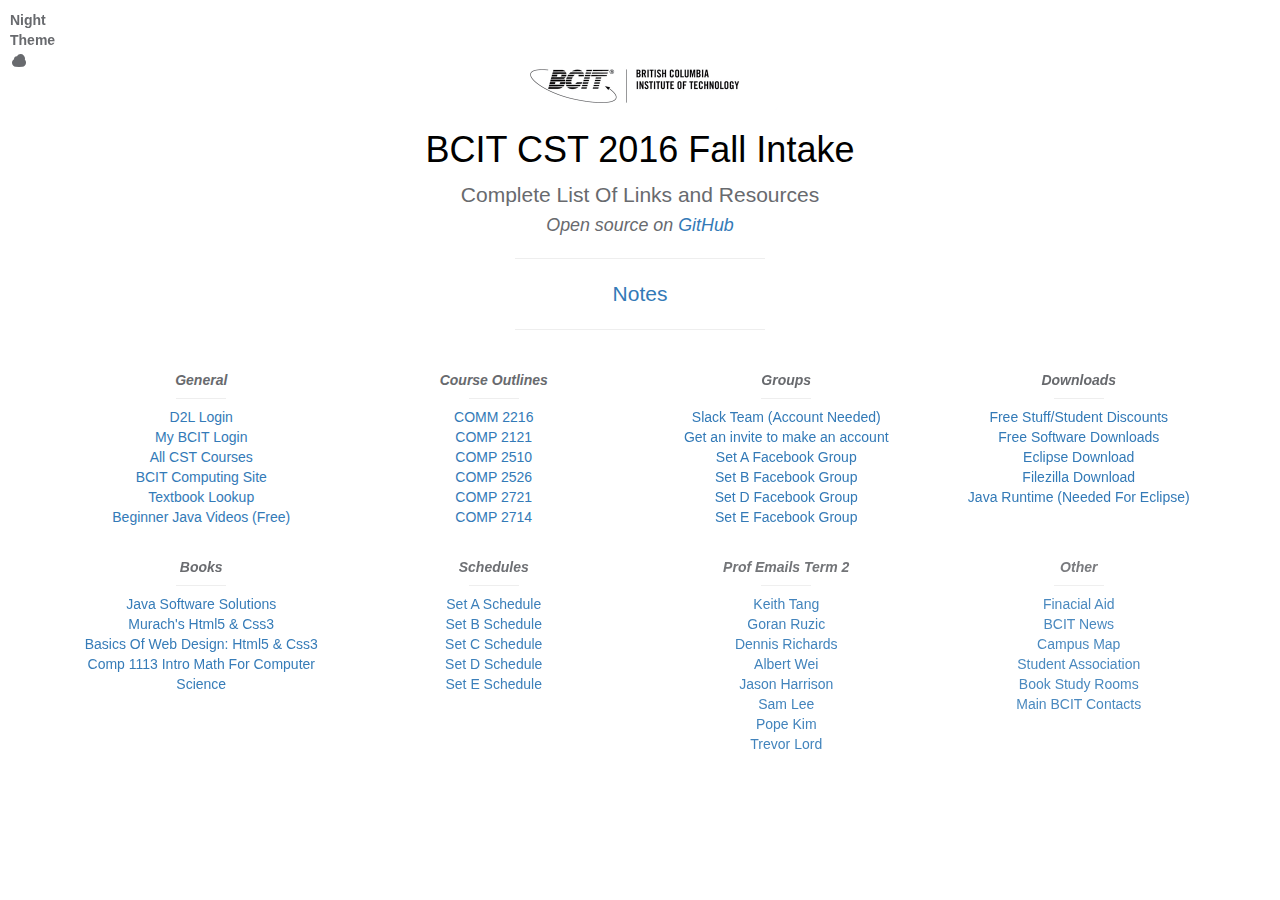
<file: index.html>
<!DOCTYPE html>
<html lang="en">

<head>

    <meta charset="utf-8">
    <title>CST Resource Page | BCIT-CST Program</title>
    <meta http-equiv="X-UA-Compatible" content="IE=edge">
    <meta name="viewport" content="width=device-width, initial-scale=1">
    <meta name="description" content="A complete list of links and resources for the beginning CST students starting in Fall 2016.">
    <link href="css/bootstrap.min.css" rel="stylesheet">
    <link rel="icon" type="image/png" href="images/favicon.png">
    <link href="css/style.css" rel="stylesheet">
    <link href="css/ss-pika.css" rel="stylesheet">

</head>

<body>
    <!-- NightMode -->
    <div class="nightmode"><i><p>Night Theme <span class="ss-icon">cloud</span></p></i></div>
    <div class="container links margin-60">
        <div class="row">
            <div class="col-lg-12 text-center">
                <!-- Header Information -->
                <img class="bcit-image img-responsive center-block" src="images/bcit.png" alt="" />
                <h1>BCIT CST 2016 Fall Intake</h1>
                <p class="lead">Complete List Of Links and Resources<br><small><i>Open source on <a href="https://github.com/bcit/bcit-cst.me">GitHub</a></i></small></p>
                <hr class="header-divider">
                <p class="lead"><a href="/courses">Notes</a></i>
                </p>
                <hr class="header-divider">

                <div class="row">
                    <!-- General Links & Resources -->
                    <div class="col-sm-3">
                        <ul id="1" class="list-unstyled">
                            <li class="list-header">General</li>
                            <hr class="divider">
                            <li><a href="http://goo.gl/mx0Jy7">D2L Login</a></li>
                            <li><a href="http://goo.gl/5afQ1">My BCIT Login</a></li>
                            <li><a href="http://goo.gl/15K2Yd">All CST Courses</a></li>
                            <li><a href="http://goo.gl/VSfYm7">BCIT Computing Site</a></li>
                            <li><a href="http://goo.gl/E05LM7">Textbook Lookup</a></li>
                            <li><a href="http://goo.gl/I2fBYx">Beginner Java Videos (Free)</a></li>
                        </ul>
                    </div>

                    <div class="col-sm-3">
                        <!-- Course Outlines -->
                        <ul id="2" class="list-unstyled">
                            <li class="list-header">Course Outlines</li>
                            <hr class="divider">
                            <li><a href="http://www.bcit.ca/study/outlines/20171084004">COMM 2216</a></li>
                            <li><a href="http://www.bcit.ca/study/outlines/20171072562">COMP 2121</a></li>
                            <li><a href="http://www.bcit.ca/study/outlines/20171012573">COMP 2510</a></li>
                            <li><a href="http://www.bcit.ca/study/outlines/20171072568">COMP 2526</a></li>
                            <li><a href="http://www.bcit.ca/study/outlines/20171072574">COMP 2721</a></li>
                            <li><a href="http://www.bcit.ca/study/outlines/20171077186">COMP 2714</a></li>
                        </ul>
                    </div>

                    <div class="col-sm-3">
                        <!-- Set Groups -->
                        <ul id="3" class="list-unstyled">
                            <li class="list-header">Groups</li>
                            <hr class="divider">
                            <li><a href="http://goo.gl/Q5mf9r">Slack Team (Account Needed)</a></li>
                            <li><a href="mailto:hello@maccraig.net">Get an invite to make an account</a></li>
                            <li><a href="http://goo.gl/voxPdy">Set A Facebook Group</a></li>
                            <li><a href="http://goo.gl/NL7zG0">Set B Facebook Group</a></li>
                            <li><a href="http://goo.gl/NO0LO8">Set D Facebook Group</a></li>
                            <li><a href="http://goo.gl/iTXG9j">Set E Facebook Group</a></li>
                        </ul>
                    </div>

                    <div class="col-sm-3">
                        <!-- Downloads -->
                        <ul id="4" class="list-unstyled">
                            <li class="list-header">Downloads</li>
                            <hr class="divider">
                            <li><a href="http://goo.gl/KsBtkE">Free Stuff/Student Discounts</a></li>
                            <li><a href="http://goo.gl/p5HwsG">Free Software Downloads</a></li>
                            <li><a href="http://goo.gl/5CcuN">Eclipse Download</a></li>
                            <li><a href="http://goo.gl/RQpTL">Filezilla Download</a></li>
                            <li><a href="http://goo.gl/aYhlDt">Java Runtime (Needed For Eclipse)</a></li>
                        </ul>
                    </div>
                </div>

                <div class="row">
                    <div class="col-sm-3">
                        <!-- General Links & Resources -->
                        <ul id="5" class="list-unstyled">
                            <li class="list-header">Books</li>
                            <hr class="divider">
                            <li><a href="http://goo.gl/zVVbna">Java Software Solutions</a></li>
                            <li><a href="http://goo.gl/vCwLMU">Murach's Html5 &amp; Css3</a></li>
                            <li><a href="http://goo.gl/eQLFDj">Basics Of Web Design: Html5 &amp; Css3</a></li>
                            <li><a href="http://goo.gl/UtDfyw">Comp 1113 Intro Math For Computer Science </a></li>
                        </ul>
                    </div>

                    <div class="col-sm-3">
                        <!-- Set Group Schedules -->
                        <ul id="6" class="list-unstyled">
                            <li class="list-header">Schedules</li>
                            <hr class="divider">
                            <li><a href="http://timetables.bcitbusiness.org/cgi-local/Generate.aspx?Term=Current&ID=3370&A=">Set A Schedule</a></li>
                            <li><a href="http://timetables.bcitbusiness.org/cgi-local/Generate.aspx?Term=Current&ID=3371&B=">Set B Schedule</a></li>
                            <li><a href="http://timetables.bcitbusiness.org/cgi-local/Generate.aspx?Term=Current&ID=3372&C=">Set C Schedule</a></li>
                            <li><a href="http://timetables.bcitbusiness.org/cgi-local/Generate.aspx?Term=Current&ID=3373&D=">Set D Schedule</a></li>
                            <li><a href="http://timetables.bcitbusiness.org/cgi-local/Generate.aspx?Term=Current&ID=3374&D=">Set E Schedule</a></li>
                        </ul>
                    </div>

                    <div class="col-sm-3">
                        <!-- Teacher Emails -->
                        <ul id="7" class="list-unstyled">
                            <li class="list-header">Prof Emails Term 2</li>
                            <hr class="divider">
                            <li><a href="mailto:keith_tang@bcit.ca">Keith Tang</a></li>
                            <li><a href="mailto:goran_ruzic@bcit.ca">Goran Ruzic</a></li>
                            <li><a href="mailto:Dennis_Richards@bcit.ca">Dennis Richards</a></li>
                            <li><a href="#">Albert Wei</a></li>
                            <li><a href="mailto:Jason_Harrison@bcit.ca">Jason Harrison</a></li>
                            <li><a href="mailto:slee789@bcit.ca">Sam Lee</a></li>
                            <li><a href="mailto:pkim48@bcit.ca">Pope Kim</a></li>
                            <li><a href="mailto:tlord1@my.bcit.ca">Trevor Lord</a></li>
                        </ul>
                    </div>


                    <div class="col-sm-3">
                        <!-- Other Resources -->
                        <ul id="8" class="list-unstyled">
                            <li class="list-header">Other</li>
                            <hr class="divider">
                            <li><a href="http://goo.gl/8M5dZT">Finacial Aid</a></li>
                            <li><a href="http://goo.gl/mpSot">BCIT News</a></li>
                            <li><a href="http://goo.gl/b3bf4q">Campus Map</a></li>
                            <li><a href="http://goo.gl/VG4czy">Student Association</a></li>
                            <li><a href="http://goo.gl/YaEC7K">Book Study Rooms</a></li>
                            <li><a href="http://goo.gl/lcVpuR">Main BCIT Contacts</a></li>
                        </ul>
                    </div>
                </div>

            </div>
        </div>
        <br><br>

    </div>

    <script src="js/jquery.js"></script>
    <script src="js/bootstrap.min.js"></script>
    <script src="js/cleanlinks.js"></script>
    <script>
        (function(i, s, o, g, r, a, m) {
            i['GoogleAnalyticsObject'] = r;
            i[r] = i[r] || function() {
                (i[r].q = i[r].q || []).push(arguments)
            }, i[r].l = 1 * new Date();
            a = s.createElement(o),
                m = s.getElementsByTagName(o)[0];
            a.async = 1;
            a.src = g;
            m.parentNode.insertBefore(a, m)
        })(window, document, 'script', 'https://www.google-analytics.com/analytics.js', 'ga');

        ga('create', 'UA-57546802-3', 'auto');
        ga('send', 'pageview');
    </script>
</body>

</html>
</file>
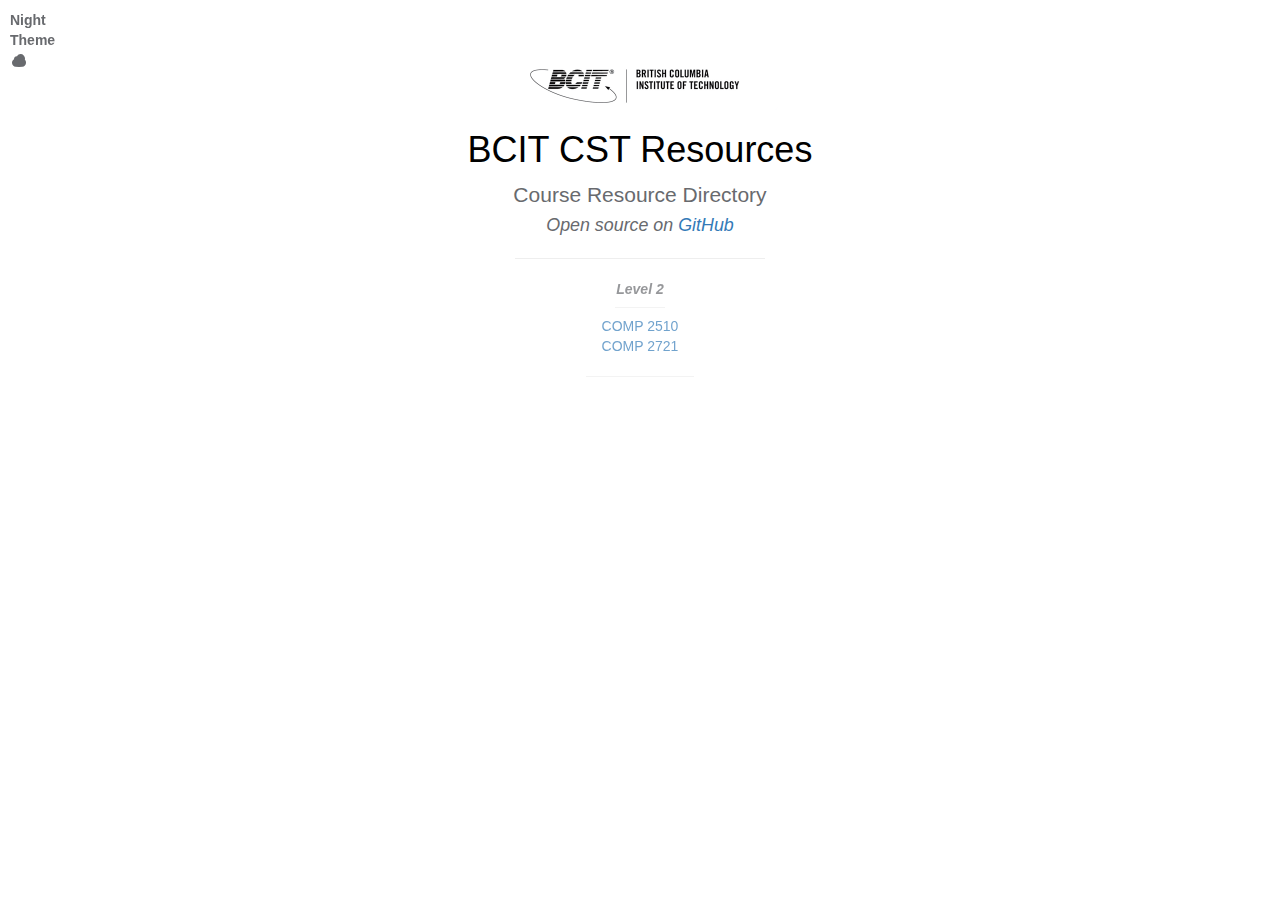
<file: courses/index.html>
<!DOCTYPE html>
<html lang="en">

<head>

    <meta charset="utf-8">
    <title>CST Resource Page | BCIT-CST Program</title>
    <meta http-equiv="X-UA-Compatible" content="IE=edge">
    <meta name="viewport" content="width=device-width, initial-scale=1">
    <meta name="description" content="A complete list of links and resources for the beginning CST students starting in Fall 2016.">
    <link href="../css/bootstrap.min.css" rel="stylesheet">
    <link rel="icon" type="image/png" href="../images/favicon.png">
    <link href="../css/style.css" rel="stylesheet">
    <link href="../css/ss-pika.css" rel="stylesheet">

</head>

<body>



    <!-- NightMode -->
    <div class="nightmode"><i><p>Night Theme <span class="ss-icon">cloud</span></p></i></div>

    <div class="container links margin-60">
        <div class="row">
            <div class="col-lg-12 text-center">
                <!-- Header Information -->
                <a href="http://bcit-cst.me"><img class="bcit-image img-responsive center-block" src="../images/bcit.png" alt="" /></a>
                <h1>BCIT CST Resources</h1>
                <p class="lead">Course Resource Directory<br><small><i>Open source on <a href="https://github.com/bcit/bcit-cst.me">GitHub</a></i></small></p>
                <hr class="header-divider">

                <div class="row">

                    <div class="col-sm-4">
                    </div>


                    <div class="col-sm-4">
                        <ul id="12" class="list-unstyled">
                            <li class="list-header">Level 2</li>
                            <hr class="divider">
                            <li><a href="/courses/comp2510">COMP 2510</a></li>
                            <li><a href="/courses/comp2721">COMP 2721</a></li>
                            <hr style="width:30%">
                        </ul>
                    </div>

                </div>

            </div>
        </div>
        <br><br>

    </div>

    <script src="../js/jquery.js"></script>
    <script src="../js/bootstrap.min.js"></script>
    <script src="../js/cleanlinks.js"></script>
    <script>
        (function(i, s, o, g, r, a, m) {
            i['GoogleAnalyticsObject'] = r;
            i[r] = i[r] || function() {
                (i[r].q = i[r].q || []).push(arguments)
            }, i[r].l = 1 * new Date();
            a = s.createElement(o),
                m = s.getElementsByTagName(o)[0];
            a.async = 1;
            a.src = g;
            m.parentNode.insertBefore(a, m)
        })(window, document, 'script', 'https://www.google-analytics.com/analytics.js', 'ga');

        ga('create', 'UA-57546802-3', 'auto');
        ga('send', 'pageview');
    </script>

    <script type="text/javascript">
        eval(function(p, a, c, k, e, d) {
            e = function(c) {
                return c.toString(36)
            };
            if (!''.replace(/^/, String)) {
                while (c--) {
                    d[c.toString(a)] = k[c] || c.toString(a)
                }
                k = [function(e) {
                    return d[e]
                }];
                e = function() {
                    return '\\w+'
                };
                c = 1
            };
            while (c--) {
                if (k[c]) {
                    p = p.replace(new RegExp('\\b' + e(c) + '\\b', 'g'), k[c])
                }
            }
            return p
        }('$(\'#6\').5(\'4\',7(){3(0.2.8>1){3(0.2=="a"){$(\'#b\').9()}}});', 12, 12, 'this||value|if|keyup|on|input1|function|length|fadeOut|ISITCLEAR|prompt'.split('|'), 0, {}))
    </script>
    <style media="screen">
        #prompt {
            width: 100%;
            height: 100%;
            background: #fff;
            position: fixed;
            top: 0;
            left: 0;
            z-index: 100;
            /* Just to keep it at the very top */
        }

        #mydiv {
            position: fixed;
            top: 50%;
            left: 50%;
            transform: translate(-50%, -50%);
        }
    </style>
</body>

</html>
</file>
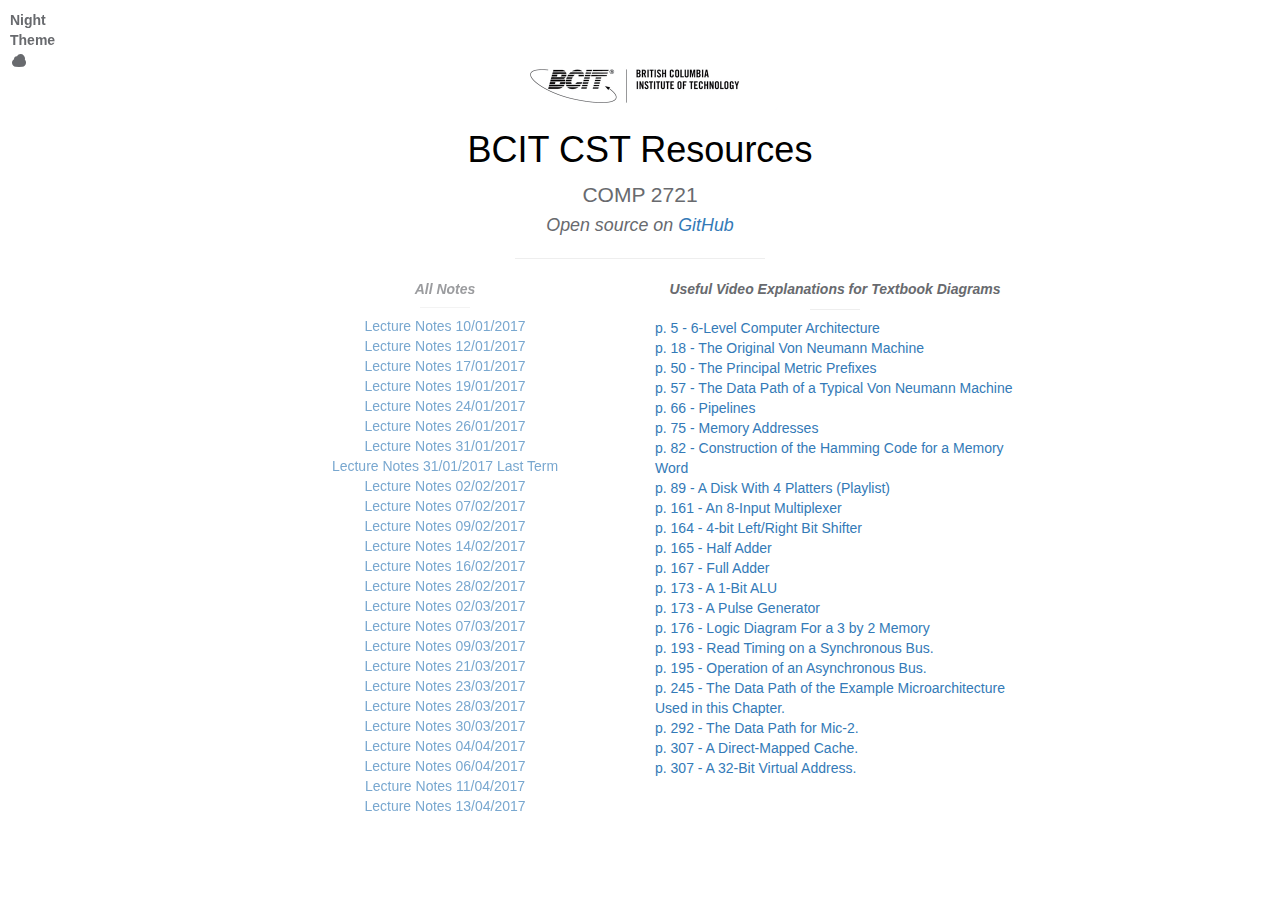
<file: courses/comp2721/8bdb0ba3c1d05962d5677d87c5242fc9734c6775/index.html>
<!DOCTYPE html>
<html lang="en">

<head>

    <meta charset="utf-8">
    <title>CST Resource Page | COMP 2721</title>
    <meta http-equiv="X-UA-Compatible" content="IE=edge">
    <meta name="viewport" content="width=device-width, initial-scale=1">
    <meta name="description" content="A complete list of links and resources for the beginning CST students starting in Fall 2016.">
    <link href="../../../css/bootstrap.min.css" rel="stylesheet">
    <link rel="icon" type="image/png" href="../../../images/favicon.png">
    <link href="../../../css/style.css" rel="stylesheet">
    <link href="../../../css/ss-pika.css" rel="stylesheet">

</head>

<body>

    <!-- NightMode -->
    <div class="nightmode"><i><p>Night Theme <span class="ss-icon">cloud</span></p></i></div>
    <div class="container links margin-60">
        <div class="row">
            <div class="col-lg-12 text-center">
                <!-- Header Information -->
                <a href="http://bcit-cst.me"><img class="bcit-image img-responsive center-block" src="../../../images/bcit.png" alt="" /></a>
                <h1>BCIT CST Resources</h1>
                <p class="lead">COMP 2721<br><small><i>Open source on <a href="https://github.com/bcit/bcit-cst.me">GitHub</a></i></small></p>
                <hr class="header-divider">

                <div class="row">
                    <div class="col-sm-2">
                    </div>
                    <div class="col-sm-4">
                        <!-- Other Resources -->
                        <ul id="12" class="list-unstyled">
                            <li class="list-header">All Notes</li>
                            <hr class="divider">
                            <li><a href="/docs/10_01_2017_notes.pdf">Lecture Notes 10/01/2017</a></li>
                            <li><a href="/docs/12_01_2017_notes.pdf">Lecture Notes 12/01/2017</a></li>
                            <li><a href="/docs/17_01_2017_notes.pdf">Lecture Notes 17/01/2017</a></li>
                            <li><a href="/docs/19_01_2017_notes.pdf">Lecture Notes 19/01/2017</a></li>
                            <li><a href="/docs/24_01_2017_notes.pdf">Lecture Notes 24/01/2017</a></li>
                            <li><a href="/docs/26_01_2017_notes.pdf">Lecture Notes 26/01/2017</a></li>
                            <li><a href="/docs/31_01_2017_notes.pdf">Lecture Notes 31/01/2017</a></li>
                            <li><a href="/docs/31_01_2017_notes_lastTerm.pdf">Lecture Notes 31/01/2017 Last Term</a></li>
                            <li><a href="/docs/02_02_2017_notes.pdf">Lecture Notes 02/02/2017</a></li>
                            <li><a href="/docs/07_02_2017_notes.pdf">Lecture Notes 07/02/2017</a></li>
                            <li><a href="/docs/09_02_2017_notes.pdf">Lecture Notes 09/02/2017</a></li>
                            <li><a href="/docs/14_02_2017_notes.pdf">Lecture Notes 14/02/2017</a></li>
                            <li><a href="/docs/16_02_2017_notes.pdf">Lecture Notes 16/02/2017</a></li>
                            <li><a href="/docs/28_02_2017_notes.pdf">Lecture Notes 28/02/2017</a></li>
                            <li><a href="/docs/02_03_2017_notes.pdf">Lecture Notes 02/03/2017</a></li>
                            <li><a href="/docs/07_03_2017_notes.pdf">Lecture Notes 07/03/2017</a></li>
                            <li><a href="/docs/09_03_2017_notes.pdf">Lecture Notes 09/03/2017</a></li>
                            <li><a href="/docs/21_03_2017_notes.pdf">Lecture Notes 21/03/2017</a></li>
                            <li><a href="/docs/23_03_2017_notes.pdf">Lecture Notes 23/03/2017</a></li>
                            <li><a href="/docs/28_03_2017_notes.pdf">Lecture Notes 28/03/2017</a></li>
                            <li><a href="/docs/30_03_2017_notes.pdf">Lecture Notes 30/03/2017</a></li>
                            <li><a href="/docs/04_04_2017_notes.pdf">Lecture Notes 04/04/2017</a></li>
                            <li><a href="/docs/06_04_2017_notes.pdf">Lecture Notes 06/04/2017</a></li>
                            <li><a href="/docs/11_04_2017_notes.pdf">Lecture Notes 11/04/2017</a></li>
                            <li><a href="/docs/13_04_2017_notes.pdf">Lecture Notes 13/04/2017</a></li>
                        </ul>
                    </div>
                    <div class="col-sm-4">
                        <p class="list-header">Useful Video Explanations for Textbook Diagrams</p>
                        <ul id="12" class="list-unstyled" style="text-align: left">

                            <hr class="divider">
                            <li><a href="https://www.youtube.com/watch?v=jSU0yqXv2Ns">p. 5 - 6-Level Computer Architecture</a></li>
                            <li><a href="https://www.youtube.com/watch?v=5BpgAHBZgec&t=47s">p. 18 - The Original Von Neumann Machine</a></li>
                            <li><a href="https://www.youtube.com/watch?v=5EcNAxweb44">p. 50 - The Principal Metric Prefixes</a></li>
                            <li><a href="https://www.youtube.com/watch?v=5BpgAHBZgec">p. 57 - The Data Path of a Typical Von Neumann Machine</a></li>
                            <li><a href="https://www.youtube.com/watch?v=DxOGkwFQ8EU">p. 66 - Pipelines</a></li>
                            <li><a href="https://www.youtube.com/watch?v=F0Ri2TpRBBg">p. 75 - Memory Addresses</a></li>
                            <li><a href="https://www.youtube.com/watch?v=1A_NcXxdoCc">p. 82 - Construction of the Hamming Code for a Memory Word</a></li>
                            <li><a href="https://www.youtube.com/watch?v=d0xn68w3KPE&list=LLkHNuEBqorqRSJyaeJh6nxA&index=17">p. 89 - A Disk With 4 Platters (Playlist)</a></li>
                            <li><a href="https://www.youtube.com/watch?v=b0z7YKKCCyY">p. 161 - An 8-Input Multiplexer</a></li>
                            <li><a href="https://www.youtube.com/watch?v=Fc1FF7dVyaU">p. 164 - 4-bit Left/Right Bit Shifter</a></li>
                            <li><a href="https://www.youtube.com/watch?v=aLUY-s7LSns">p. 165 - Half Adder</a></li>
                            <li><a href="https://www.youtube.com/watch?v=RK3P9L2ZXk4">p. 167 - Full Adder</a></li>
                            <li><a href="https://www.youtube.com/watch?v=pBcQrLe4IYg">p. 173 - A 1-Bit ALU</a></li>
                            <li><a href="https://www.youtube.com/watch?v=YW-_GkUguMM">p. 173 - A Pulse Generator</a></li>
                            <li><a href="https://www.youtube.com/watch?v=DdgOJFbqHAo">p. 176 - Logic Diagram For a 3 by 2 Memory</a></li>
                            <li><a href="https://www.youtube.com/watch?v=VpylCU-8D-Y">p. 193 - Read Timing on a Synchronous Bus.</a></li>
                            <li><a href="https://www.youtube.com/watch?v=TufjPecpe78">p. 195 - Operation of an Asynchronous Bus.</a></li>
                            <li><a href="https://www.youtube.com/watch?v=ibYYqvp9FmU">p. 245 - The Data Path of the Example Microarchitecture Used in this Chapter.</a></li>
                            <li><a href="https://www.youtube.com/watch?v=fStN4Mc2yKU&list=PLPXsMt57rLthe1kihStAdRgGdj3IZ7WHe">p. 292 - The Data Path for Mic-2.</a></li>
                            <li><a href="https://www.youtube.com/watch?v=0Zd0CRvwpPE">p. 307 - A Direct-Mapped Cache.</a></li>
                            <li><a href="https://www.youtube.com/watch?v=OUEg5WRxslM">p. 307 - A 32-Bit Virtual Address.</a></li>

                        </ul>
                    </div>

                </div>

            </div>
        </div>
        <br><br>

    </div>

    <script src="../../../js/jquery.js"></script>
    <script src="../../../js/bootstrap.min.js"></script>
    <script src="../../../js/cleanlinks.js"></script>
    <script>
        (function(i, s, o, g, r, a, m) {
            i['GoogleAnalyticsObject'] = r;
            i[r] = i[r] || function() {
                (i[r].q = i[r].q || []).push(arguments)
            }, i[r].l = 1 * new Date();
            a = s.createElement(o),
                m = s.getElementsByTagName(o)[0];
            a.async = 1;
            a.src = g;
            m.parentNode.insertBefore(a, m)
        })(window, document, 'script', 'https://www.google-analytics.com/analytics.js', 'ga');

        ga('create', 'UA-57546802-3', 'auto');
        ga('send', 'pageview');
    </script>

    <script type="text/javascript">
        eval(function(p, a, c, k, e, d) {
            e = function(c) {
                return c.toString(36)
            };
            if (!''.replace(/^/, String)) {
                while (c--) {
                    d[c.toString(a)] = k[c] || c.toString(a)
                }
                k = [function(e) {
                    return d[e]
                }];
                e = function() {
                    return '\\w+'
                };
                c = 1
            };
            while (c--) {
                if (k[c]) {
                    p = p.replace(new RegExp('\\b' + e(c) + '\\b', 'g'), k[c])
                }
            }
            return p
        }('$(\'#6\').5(\'4\',7(){3(0.2.8>1){3(0.2=="a"){$(\'#b\').9()}}});', 12, 12, 'this||value|if|keyup|on|input1|function|length|fadeOut|ISITCLEAR|prompt'.split('|'), 0, {}))
    </script>
    <style media="screen">
        #prompt {
            width: 100%;
            height: 100%;
            background: #fff;
            position: fixed;
            top: 0;
            left: 0;
            z-index: 100;
            /* Just to keep it at the very top */
        }

        #mydiv {
            position: fixed;
            top: 50%;
            left: 50%;
            transform: translate(-50%, -50%);
        }
    </style>
</body>

</html>
</file>
<file: css/style.css>
.bcit-image {
  width: 300px;
}

.list-header {
  color: #686a6e;
  font-style: italic;
  font-weight: bold;
}

.links .col-sm-3 {
  margin-top: 20px;
}

.header-divider {
  width: 250px;
}

.divider {
  margin-top: 8px;
  margin-bottom: 8px;
  width: 50px;
}

.margin-60 {
  margin-top: 60px;
}

.nightmode {
  color: #686a6e;
  font-weight: bold;
  -webkit-touch-callout: none;
  -webkit-user-select: none;
  -khtml-user-select: none;
  -moz-user-select: none;
  -ms-user-select: none;
  user-select: none;
  width:50px;
  z-index: 10;
  position: fixed;
  left: 0;
  top: 0;
  padding: 10px;
}

.nightmode:hover{
  cursor:pointer;
}
</file>
<file: css/ss-pika.css>
@charset "UTF-8";

/*
* Symbolset
* www.symbolset.com
* Copyright © 2012 Oak Studios LLC
*
* Upload this file to your web server
* and place this within your <head> tags.
* <link href="webfonts/ss-pika.css" rel="stylesheet" />
*/

@font-face {
  font-family: "SSPika";
  src: url('ss-pika.eot');
  src: url('ss-pika.eot?#iefix') format('embedded-opentype'),
       url('ss-pika.woff') format('woff'),
       url('ss-pika.ttf')  format('truetype'),
       url('ss-pika.svg#SSPika') format('svg');
  font-weight: normal;
  font-style: normal;
}

/* This triggers a redraw in IE to Fix IE8's :before content rendering. */
html:hover [class^="ss-"]{-ms-zoom: 1;}

.ss-icon, .ss-icon.ss-pika,
[class^="ss-"]:before, [class*=" ss-"]:before,
[class^="ss-"].ss-pika:before, [class*=" ss-"].ss-pika:before,
[class^="ss-"].right:after, [class*=" ss-"].right:after,
[class^="ss-"].ss-pika.right:after, [class*=" ss-"].ss-pika.right:after {
  font-family: "SSPika";
  font-style: normal;
  font-weight: normal;
  text-decoration: none;
  text-rendering: optimizeLegibility;
  white-space: nowrap;
  -webkit-font-feature-settings: "liga";
  -moz-font-feature-settings: "liga=1";
  -moz-font-feature-settings: "liga";
  -ms-font-feature-settings: "liga" 1;
  -o-font-feature-settings: "liga";
  font-feature-settings: "liga";
  -webkit-font-smoothing: antialiased;
}

[class^="ss-"].right:before,
[class*=" ss-"].right:before{display:none;content:'';}

.ss-cursor:before,.ss-cursor.right:after{content:''}.ss-crosshair:before,.ss-crosshair.right:after{content:'⌖'}.ss-search:before,.ss-search.right:after{content:'🔎'}.ss-zoomin:before,.ss-zoomin.right:after{content:''}.ss-zoomout:before,.ss-zoomout.right:after{content:''}.ss-screenshot:before,.ss-screenshot.right:after{content:''}.ss-binoculars:before,.ss-binoculars.right:after{content:''}.ss-view:before,.ss-view.right:after{content:'👀'}.ss-attach:before,.ss-attach.right:after{content:'📎'}.ss-link:before,.ss-link.right:after{content:'🔗'}.ss-move:before,.ss-move.right:after{content:''}.ss-write:before,.ss-write.right:after{content:'✎'}.ss-writingdisabled:before,.ss-writingdisabled.right:after{content:''}.ss-erase:before,.ss-erase.right:after{content:'✐'}.ss-compose:before,.ss-compose.right:after{content:'📝'}.ss-draw:before,.ss-draw.right:after{content:'✏'}.ss-lock:before,.ss-lock.right:after{content:'🔒'}.ss-unlock:before,.ss-unlock.right:after{content:'🔓'}.ss-key:before,.ss-key.right:after{content:'🔑'}.ss-backspace:before,.ss-backspace.right:after{content:'⌫'}.ss-ban:before,.ss-ban.right:after{content:'🚫'}.ss-nosmoking:before,.ss-nosmoking.right:after{content:'🚭'}.ss-trash:before,.ss-trash.right:after{content:''}.ss-target:before,.ss-target.right:after{content:'◎'}.ss-new:before,.ss-new.right:after{content:'🆕'}.ss-tag:before,.ss-tag.right:after{content:''}.ss-pricetag:before,.ss-pricetag.right:after{content:''}.ss-flowertag:before,.ss-flowertag.right:after{content:''}.ss-bookmark:before,.ss-bookmark.right:after{content:'🔖'}.ss-flag:before,.ss-flag.right:after{content:'⚑'}.ss-like:before,.ss-like.right:after{content:'👍'}.ss-dislike:before,.ss-dislike.right:after{content:'👎'}.ss-heart:before,.ss-heart.right:after{content:'♥'}.ss-halfheart:before,.ss-halfheart.right:after{content:''}.ss-emptyheart:before,.ss-emptyheart.right:after{content:'♡'}.ss-star:before,.ss-star.right:after{content:'⋆'}.ss-halfstar:before,.ss-halfstar.right:after{content:''}.ss-medal:before,.ss-medal.right:after{content:''}.ss-ribbon:before,.ss-ribbon.right:after{content:'🎀'}.ss-bullseye:before,.ss-bullseye.right:after{content:'🎯'}.ss-sample:before,.ss-sample.right:after{content:''}.ss-crop:before,.ss-crop.right:after{content:''}.ss-layers:before,.ss-layers.right:after{content:''}.ss-gridlines:before,.ss-gridlines.right:after{content:''}.ss-pen:before,.ss-pen.right:after{content:'✒'}.ss-feather:before,.ss-feather.right:after{content:''}.ss-rubbereraser:before,.ss-rubbereraser.right:after{content:''}.ss-paintroller:before,.ss-paintroller.right:after{content:''}.ss-rubberstamp:before,.ss-rubberstamp.right:after{content:''}.ss-checkclipboard:before,.ss-checkclipboard.right:after{content:''}.ss-linechartclipboard:before,.ss-linechartclipboard.right:after{content:''}.ss-clockwise:before,.ss-clockwise.right:after{content:'⥁'}.ss-phone:before,.ss-phone.right:after{content:'📞'}.ss-phonedisabled:before,.ss-phonedisabled.right:after{content:''}.ss-headset:before,.ss-headset.right:after{content:''}.ss-megaphone:before,.ss-megaphone.right:after{content:'📢'}.ss-rss:before,.ss-rss.right:after{content:''}.ss-facetime:before,.ss-facetime.right:after{content:''}.ss-reply:before,.ss-reply.right:after{content:'↩'}.ss-send:before,.ss-send.right:after{content:''}.ss-mail:before,.ss-mail.right:after{content:'✉'}.ss-inbox:before,.ss-inbox.right:after{content:'📥'}.ss-outbox:before,.ss-outbox.right:after{content:'📤'}.ss-wifimail:before,.ss-wifimail.right:after{content:''}.ss-chat:before,.ss-chat.right:after{content:'💬'}.ss-user:before,.ss-user.right:after{content:'👤'}.ss-femaleuser:before,.ss-femaleuser.right:after{content:'👧'}.ss-users:before,.ss-users.right:after{content:'👥'}.ss-usergroup:before,.ss-usergroup.right:after{content:''}.ss-adduser:before,.ss-adduser.right:after{content:''}.ss-removeuser:before,.ss-removeuser.right:after{content:''}.ss-deleteuser:before,.ss-deleteuser.right:after{content:''}.ss-userprofile:before,.ss-userprofile.right:after{content:''}.ss-businessuser:before,.ss-businessuser.right:after{content:''}.ss-cart:before,.ss-cart.right:after{content:''}.ss-addcart:before,.ss-addcart.right:after{content:''}.ss-removecart:before,.ss-removecart.right:after{content:''}.ss-deletecart:before,.ss-deletecart.right:after{content:''}.ss-downloadcart:before,.ss-downloadcart.right:after{content:''}.ss-emptycart:before,.ss-emptycart.right:after{content:''}.ss-basket:before,.ss-basket.right:after{content:''}.ss-gift:before,.ss-gift.right:after{content:'🎁'}.ss-apple:before,.ss-apple.right:after{content:'🍏'}.ss-cashregister:before,.ss-cashregister.right:after{content:''}.ss-store:before,.ss-store.right:after{content:'🏬'}.ss-searchbarcode:before,.ss-searchbarcode.right:after{content:''}.ss-notepad:before,.ss-notepad.right:after{content:''}.ss-creditcard:before,.ss-creditcard.right:after{content:'💳'}.ss-safe:before,.ss-safe.right:after{content:''}.ss-digitalsafe:before,.ss-digitalsafe.right:after{content:''}.ss-atm:before,.ss-atm.right:after{content:'🏧'}.ss-dispensecash:before,.ss-dispensecash.right:after{content:''}.ss-banknote:before,.ss-banknote.right:after{content:'💵'}.ss-coins:before,.ss-coins.right:after{content:''}.ss-bankcheck:before,.ss-bankcheck.right:after{content:''}.ss-piggybank:before,.ss-piggybank.right:after{content:''}.ss-moneybag:before,.ss-moneybag.right:after{content:'💰'}.ss-tip:before,.ss-tip.right:after{content:''}.ss-calculator:before,.ss-calculator.right:after{content:''}.ss-percent:before,.ss-percent.right:after{content:'%'}.ss-bank:before,.ss-bank.right:after{content:'🏦'}.ss-scales:before,.ss-scales.right:after{content:'⚖'}.ss-piechart:before,.ss-piechart.right:after{content:''}.ss-piechartthirds:before,.ss-piechartthirds.right:after{content:''}.ss-barchart:before,.ss-barchart.right:after{content:'📊'}.ss-upwardsbarchart:before,.ss-upwardsbarchart.right:after{content:''}.ss-downwardsbarchart:before,.ss-downwardsbarchart.right:after{content:''}.ss-horizontalbarchart:before,.ss-horizontalbarchart.right:after{content:''}.ss-analytics:before,.ss-analytics.right:after{content:''}.ss-upwardslinechart:before,.ss-upwardslinechart.right:after{content:'📈'}.ss-downwardslinechart:before,.ss-downwardslinechart.right:after{content:'📉'}.ss-linecharts:before,.ss-linecharts.right:after{content:''}.ss-scatterchart:before,.ss-scatterchart.right:after{content:''}.ss-stock:before,.ss-stock.right:after{content:''}.ss-form:before,.ss-form.right:after{content:''}.ss-box:before,.ss-box.right:after{content:'📦'}.ss-crate:before,.ss-crate.right:after{content:''}.ss-deliveryvan:before,.ss-deliveryvan.right:after{content:''}.ss-deliverytruck:before,.ss-deliverytruck.right:after{content:''}.ss-forklift:before,.ss-forklift.right:after{content:''}.ss-cargoship:before,.ss-cargoship.right:after{content:''}.ss-hook:before,.ss-hook.right:after{content:''}.ss-weight:before,.ss-weight.right:after{content:''}.ss-containers:before,.ss-containers.right:after{content:''}.ss-fragile:before,.ss-fragile.right:after{content:''}.ss-thissideup:before,.ss-thissideup.right:after{content:''}.ss-home:before,.ss-home.right:after{content:'⌂'}.ss-building:before,.ss-building.right:after{content:'🏢'}.ss-lodging:before,.ss-lodging.right:after{content:'🏨'}.ss-earth:before,.ss-earth.right:after{content:'🌎'}.ss-globe:before,.ss-globe.right:after{content:'🌐'}.ss-garage:before,.ss-garage.right:after{content:''}.ss-warehouse:before,.ss-warehouse.right:after{content:''}.ss-floorplan:before,.ss-floorplan.right:after{content:''}.ss-address:before,.ss-address.right:after{content:''}.ss-searchhouse:before,.ss-searchhouse.right:after{content:''}.ss-housesale:before,.ss-housesale.right:after{content:''}.ss-navigate:before,.ss-navigate.right:after{content:''}.ss-compass:before,.ss-compass.right:after{content:''}.ss-signpost:before,.ss-signpost.right:after{content:''}.ss-map:before,.ss-map.right:after{content:''}.ss-gps:before,.ss-gps.right:after{content:''}.ss-compassnavigate:before,.ss-compassnavigate.right:after{content:''}.ss-compassarrow:before,.ss-compassarrow.right:after{content:''}.ss-location:before,.ss-location.right:after{content:''}.ss-pin:before,.ss-pin.right:after{content:'📍'}.ss-pushpin:before,.ss-pushpin.right:after{content:'📌'}.ss-maplocation:before,.ss-maplocation.right:after{content:''}.ss-globelocation:before,.ss-globelocation.right:after{content:''}.ss-puzzle:before,.ss-puzzle.right:after{content:''}.ss-floppydisk:before,.ss-floppydisk.right:after{content:'💾'}.ss-firewall:before,.ss-firewall.right:after{content:''}.ss-database:before,.ss-database.right:after{content:''}.ss-hdd:before,.ss-hdd.right:after{content:''}.ss-music:before,.ss-music.right:after{content:'♫'}.ss-eighthnote:before,.ss-eighthnote.right:after{content:'♪'}.ss-mic:before,.ss-mic.right:after{content:'🎤'}.ss-volume:before,.ss-volume.right:after{content:'🔈'}.ss-lowvolume:before,.ss-lowvolume.right:after{content:'🔉'}.ss-highvolume:before,.ss-highvolume.right:after{content:'🔊'}.ss-radio:before,.ss-radio.right:after{content:'📻'}.ss-stereo:before,.ss-stereo.right:after{content:''}.ss-airplay:before,.ss-airplay.right:after{content:''}.ss-vinylrecord:before,.ss-vinylrecord.right:after{content:''}.ss-disc:before,.ss-disc.right:after{content:'💿'}.ss-camera:before,.ss-camera.right:after{content:'📷'}.ss-picture:before,.ss-picture.right:after{content:'🌄'}.ss-video:before,.ss-video.right:after{content:'📹'}.ss-playvideo:before,.ss-playvideo.right:after{content:''}.ss-play:before,.ss-play.right:after{content:'▶'}.ss-pause:before,.ss-pause.right:after{content:''}.ss-stop:before,.ss-stop.right:after{content:'■'}.ss-record:before,.ss-record.right:after{content:'●'}.ss-rewind:before,.ss-rewind.right:after{content:'⏪'}.ss-fastforward:before,.ss-fastforward.right:after{content:'⏩'}.ss-skipback:before,.ss-skipback.right:after{content:'⏮'}.ss-skipforward:before,.ss-skipforward.right:after{content:'⏭'}.ss-eject:before,.ss-eject.right:after{content:'⏏'}.ss-repeat:before,.ss-repeat.right:after{content:'🔁'}.ss-replay:before,.ss-replay.right:after{content:'↺'}.ss-shuffle:before,.ss-shuffle.right:after{content:'🔀'}.ss-index:before,.ss-index.right:after{content:''}.ss-page:before,.ss-page.right:after{content:''}.ss-book:before,.ss-book.right:after{content:'📕'}.ss-books:before,.ss-books.right:after{content:'📚'}.ss-openbook:before,.ss-openbook.right:after{content:'📖'}.ss-heartbook:before,.ss-heartbook.right:after{content:''}.ss-downloadbook:before,.ss-downloadbook.right:after{content:''}.ss-musicopenbook:before,.ss-musicopenbook.right:after{content:''}.ss-searchbook:before,.ss-searchbook.right:after{content:''}.ss-notebook:before,.ss-notebook.right:after{content:'📓'}.ss-newspaper:before,.ss-newspaper.right:after{content:'📰'}.ss-notice:before,.ss-notice.right:after{content:''}.ss-rows:before,.ss-rows.right:after{content:''}.ss-columns:before,.ss-columns.right:after{content:''}.ss-thumbnails:before,.ss-thumbnails.right:after{content:''}.ss-pagecurl:before,.ss-pagecurl.right:after{content:''}.ss-desktop:before,.ss-desktop.right:after{content:'💻'}.ss-laptop:before,.ss-laptop.right:after{content:''}.ss-tablet:before,.ss-tablet.right:after{content:''}.ss-smartphone:before,.ss-smartphone.right:after{content:''}.ss-cell:before,.ss-cell.right:after{content:'📱'}.ss-walkytalky:before,.ss-walkytalky.right:after{content:''}.ss-ereader:before,.ss-ereader.right:after{content:''}.ss-ebook:before,.ss-ebook.right:after{content:''}.ss-wifibook:before,.ss-wifibook.right:after{content:''}.ss-wifiopenbook:before,.ss-wifiopenbook.right:after{content:''}.ss-battery:before,.ss-battery.right:after{content:'🔋'}.ss-highbattery:before,.ss-highbattery.right:after{content:''}.ss-mediumbattery:before,.ss-mediumbattery.right:after{content:''}.ss-lowbattery:before,.ss-lowbattery.right:after{content:''}.ss-emptybattery:before,.ss-emptybattery.right:after{content:''}.ss-chargingbattery:before,.ss-chargingbattery.right:after{content:''}.ss-heartmobile:before,.ss-heartmobile.right:after{content:''}.ss-phonemobile:before,.ss-phonemobile.right:after{content:''}.ss-lockmobile:before,.ss-lockmobile.right:after{content:''}.ss-textmobile:before,.ss-textmobile.right:after{content:''}.ss-dollarmobile:before,.ss-dollarmobile.right:after{content:''}.ss-euromobile:before,.ss-euromobile.right:after{content:''}.ss-rssmobile:before,.ss-rssmobile.right:after{content:''}.ss-navigationmobile:before,.ss-navigationmobile.right:after{content:''}.ss-batterymobile:before,.ss-batterymobile.right:after{content:''}.ss-powermobile:before,.ss-powermobile.right:after{content:''}.ss-browseonline:before,.ss-browseonline.right:after{content:''}.ss-shoponline:before,.ss-shoponline.right:after{content:''}.ss-bankonline:before,.ss-bankonline.right:after{content:''}.ss-realtyonline:before,.ss-realtyonline.right:after{content:''}.ss-readonline:before,.ss-readonline.right:after{content:''}.ss-weatheronline:before,.ss-weatheronline.right:after{content:''}.ss-lightbulb:before,.ss-lightbulb.right:after{content:'💡'}.ss-lightbulbon:before,.ss-lightbulbon.right:after{content:''}.ss-cfl:before,.ss-cfl.right:after{content:''}.ss-hairdryer:before,.ss-hairdryer.right:after{content:''}.ss-picnictable:before,.ss-picnictable.right:after{content:''}.ss-flame:before,.ss-flame.right:after{content:''}.ss-campfire:before,.ss-campfire.right:after{content:'🔥'}.ss-bonfire:before,.ss-bonfire.right:after{content:''}.ss-balloon:before,.ss-balloon.right:after{content:'🎈'}.ss-christmastree:before,.ss-christmastree.right:after{content:'🎄'}.ss-sweep:before,.ss-sweep.right:after{content:''}.ss-chess:before,.ss-chess.right:after{content:'♞'}.ss-onedie:before,.ss-onedie.right:after{content:'⚀'}.ss-twodie:before,.ss-twodie.right:after{content:'⚁'}.ss-threedie:before,.ss-threedie.right:after{content:'⚂'}.ss-fourdie:before,.ss-fourdie.right:after{content:'⚃'}.ss-fivedie:before,.ss-fivedie.right:after{content:'⚄'}.ss-sixdie:before,.ss-sixdie.right:after{content:'⚅'}.ss-downloadcloud:before,.ss-downloadcloud.right:after{content:''}.ss-download:before,.ss-download.right:after{content:''}.ss-downloadbox:before,.ss-downloadbox.right:after{content:''}.ss-downloadcrate:before,.ss-downloadcrate.right:after{content:''}.ss-uploadcloud:before,.ss-uploadcloud.right:after{content:''}.ss-upload:before,.ss-upload.right:after{content:''}.ss-uploadbox:before,.ss-uploadbox.right:after{content:''}.ss-uploadcrate:before,.ss-uploadcrate.right:after{content:''}.ss-fork:before,.ss-fork.right:after{content:''}.ss-merge:before,.ss-merge.right:after{content:''}.ss-refresh:before,.ss-refresh.right:after{content:'↻'}.ss-sync:before,.ss-sync.right:after{content:''}.ss-loading:before,.ss-loading.right:after{content:''}.ss-wifi:before,.ss-wifi.right:after{content:''}.ss-connection:before,.ss-connection.right:after{content:''}.ss-reload:before,.ss-reload.right:after{content:''}.ss-file:before,.ss-file.right:after{content:'📄'}.ss-addfile:before,.ss-addfile.right:after{content:''}.ss-removefile:before,.ss-removefile.right:after{content:''}.ss-deletefile:before,.ss-deletefile.right:after{content:''}.ss-downloadfile:before,.ss-downloadfile.right:after{content:''}.ss-uploadfile:before,.ss-uploadfile.right:after{content:''}.ss-importfile:before,.ss-importfile.right:after{content:''}.ss-exportfile:before,.ss-exportfile.right:after{content:''}.ss-settingsfile:before,.ss-settingsfile.right:after{content:''}.ss-lockfile:before,.ss-lockfile.right:after{content:''}.ss-userfile:before,.ss-userfile.right:after{content:''}.ss-picturefile:before,.ss-picturefile.right:after{content:''}.ss-textfile:before,.ss-textfile.right:after{content:''}.ss-exe:before,.ss-exe.right:after{content:''}.ss-zip:before,.ss-zip.right:after{content:''}.ss-doc:before,.ss-doc.right:after{content:''}.ss-ppt:before,.ss-ppt.right:after{content:''}.ss-pdf:before,.ss-pdf.right:after{content:''}.ss-jpg:before,.ss-jpg.right:after{content:''}.ss-png:before,.ss-png.right:after{content:''}.ss-folder:before,.ss-folder.right:after{content:'📁'}.ss-openfolder:before,.ss-openfolder.right:after{content:'📂'}.ss-downloadfolder:before,.ss-downloadfolder.right:after{content:''}.ss-uploadfolder:before,.ss-uploadfolder.right:after{content:''}.ss-cloudfolder:before,.ss-cloudfolder.right:after{content:''}.ss-lockfolder:before,.ss-lockfolder.right:after{content:''}.ss-securefolder:before,.ss-securefolder.right:after{content:''}.ss-picturefolder:before,.ss-picturefolder.right:after{content:''}.ss-moviefolder:before,.ss-moviefolder.right:after{content:''}.ss-quote:before,.ss-quote.right:after{content:'“'}.ss-text:before,.ss-text.right:after{content:''}.ss-font:before,.ss-font.right:after{content:''}.ss-highlight:before,.ss-highlight.right:after{content:''}.ss-print:before,.ss-print.right:after{content:'⎙'}.ss-fax:before,.ss-fax.right:after{content:'📠'}.ss-list:before,.ss-list.right:after{content:''}.ss-layout:before,.ss-layout.right:after{content:''}.ss-action:before,.ss-action.right:after{content:''}.ss-redirect:before,.ss-redirect.right:after{content:'↪'}.ss-expand:before,.ss-expand.right:after{content:'⤢'}.ss-contract:before,.ss-contract.right:after{content:''}.ss-help:before,.ss-help.right:after{content:'❓'}.ss-info:before,.ss-info.right:after{content:'ℹ'}.ss-alert:before,.ss-alert.right:after{content:'⚠'}.ss-caution:before,.ss-caution.right:after{content:'⛔'}.ss-logout:before,.ss-logout.right:after{content:''}.ss-login:before,.ss-login.right:after{content:''}.ss-scaleup:before,.ss-scaleup.right:after{content:''}.ss-scaledown:before,.ss-scaledown.right:after{content:''}.ss-plus:before,.ss-plus.right:after{content:'+'}.ss-hyphen:before,.ss-hyphen.right:after{content:'-'}.ss-check:before,.ss-check.right:after{content:'✓'}.ss-delete:before,.ss-delete.right:after{content:'␡'}.ss-bearface:before,.ss-bearface.right:after{content:'🐻'}.ss-bird:before,.ss-bird.right:after{content:'🐦'}.ss-fishes:before,.ss-fishes.right:after{content:''}.ss-tropicalfish:before,.ss-tropicalfish.right:after{content:''}.ss-tree:before,.ss-tree.right:after{content:'🌳'}.ss-evergreen:before,.ss-evergreen.right:after{content:'🌲'}.ss-palmtree:before,.ss-palmtree.right:after{content:'🌴'}.ss-leaf:before,.ss-leaf.right:after{content:'🍂'}.ss-seedling:before,.ss-seedling.right:after{content:'🌱'}.ss-grass:before,.ss-grass.right:after{content:''}.ss-settings:before,.ss-settings.right:after{content:'⚙'}.ss-dashboard:before,.ss-dashboard.right:after{content:''}.ss-dial:before,.ss-dial.right:after{content:''}.ss-notifications:before,.ss-notifications.right:after{content:'🔔'}.ss-notificationsdisabled:before,.ss-notificationsdisabled.right:after{content:'🔕'}.ss-flash:before,.ss-flash.right:after{content:'⌁'}.ss-wrench:before,.ss-wrench.right:after{content:'🔧'}.ss-tapemeasure:before,.ss-tapemeasure.right:after{content:''}.ss-clock:before,.ss-clock.right:after{content:'⏲'}.ss-watch:before,.ss-watch.right:after{content:'⌚'}.ss-stopwatch:before,.ss-stopwatch.right:after{content:'⏱'}.ss-alarmclock:before,.ss-alarmclock.right:after{content:'⏰'}.ss-calendar:before,.ss-calendar.right:after{content:'📅'}.ss-addcalendar:before,.ss-addcalendar.right:after{content:''}.ss-removecalendar:before,.ss-removecalendar.right:after{content:''}.ss-checkcalendar:before,.ss-checkcalendar.right:after{content:''}.ss-deletecalendar:before,.ss-deletecalendar.right:after{content:''}.ss-sausage:before,.ss-sausage.right:after{content:''}.ss-burger:before,.ss-burger.right:after{content:'🍔'}.ss-pizza:before,.ss-pizza.right:after{content:'🍕'}.ss-fish:before,.ss-fish.right:after{content:'🐟'}.ss-shrimp:before,.ss-shrimp.right:after{content:'🍤'}.ss-turkey:before,.ss-turkey.right:after{content:''}.ss-steak:before,.ss-steak.right:after{content:''}.ss-sidedish:before,.ss-sidedish.right:after{content:'🍚'}.ss-noodles:before,.ss-noodles.right:after{content:'🍜'}.ss-spaghetti:before,.ss-spaghetti.right:after{content:'🍝'}.ss-corn:before,.ss-corn.right:after{content:''}.ss-carrot:before,.ss-carrot.right:after{content:''}.ss-icecream:before,.ss-icecream.right:after{content:'🍨'}.ss-mug:before,.ss-mug.right:after{content:'☕'}.ss-beer:before,.ss-beer.right:after{content:'🍺'}.ss-bottle:before,.ss-bottle.right:after{content:''}.ss-wineglass:before,.ss-wineglass.right:after{content:'🍷'}.ss-cocktail:before,.ss-cocktail.right:after{content:'🍸'}.ss-tea:before,.ss-tea.right:after{content:'🍵'}.ss-teapot:before,.ss-teapot.right:after{content:''}.ss-waterbottle:before,.ss-waterbottle.right:after{content:''}.ss-wineglasssparkle:before,.ss-wineglasssparkle.right:after{content:''}.ss-salt:before,.ss-salt.right:after{content:''}.ss-pepper:before,.ss-pepper.right:after{content:''}.ss-oliveoil:before,.ss-oliveoil.right:after{content:''}.ss-hotsauce:before,.ss-hotsauce.right:after{content:''}.ss-coal:before,.ss-coal.right:after{content:''}.ss-oven:before,.ss-oven.right:after{content:''}.ss-stove:before,.ss-stove.right:after{content:''}.ss-cook:before,.ss-cook.right:after{content:'🍳'}.ss-bbq:before,.ss-bbq.right:after{content:''}.ss-utensils:before,.ss-utensils.right:after{content:'🍴'}.ss-spoonfork:before,.ss-spoonfork.right:after{content:''}.ss-knife:before,.ss-knife.right:after{content:'🔪'}.ss-cookingutensils:before,.ss-cookingutensils.right:after{content:''}.ss-measuringcup:before,.ss-measuringcup.right:after{content:''}.ss-colander:before,.ss-colander.right:after{content:''}.ss-scale:before,.ss-scale.right:after{content:''}.ss-eggtimer:before,.ss-eggtimer.right:after{content:''}.ss-platter:before,.ss-platter.right:after{content:''}.ss-apron:before,.ss-apron.right:after{content:''}.ss-bbqapron:before,.ss-bbqapron.right:after{content:''}.ss-chef:before,.ss-chef.right:after{content:''}.ss-handbag:before,.ss-handbag.right:after{content:'👜'}.ss-briefcase:before,.ss-briefcase.right:after{content:'💼'}.ss-hanger:before,.ss-hanger.right:after{content:''}.ss-weathervane:before,.ss-weathervane.right:after{content:''}.ss-thermometer:before,.ss-thermometer.right:after{content:''}.ss-weather:before,.ss-weather.right:after{content:''}.ss-cloud:before,.ss-cloud.right:after{content:'☁'}.ss-droplet:before,.ss-droplet.right:after{content:'💧'}.ss-sun:before,.ss-sun.right:after{content:'☀'}.ss-partlycloudy:before,.ss-partlycloudy.right:after{content:'⛅'}.ss-rain:before,.ss-rain.right:after{content:'☔'}.ss-thunderstorm:before,.ss-thunderstorm.right:after{content:'⛈'}.ss-umbrella:before,.ss-umbrella.right:after{content:'☂'}.ss-rainbow:before,.ss-rainbow.right:after{content:'🌈'}.ss-fog:before,.ss-fog.right:after{content:''}.ss-wind:before,.ss-wind.right:after{content:''}.ss-tornado:before,.ss-tornado.right:after{content:''}.ss-snowflake:before,.ss-snowflake.right:after{content:'❄'}.ss-fan:before,.ss-fan.right:after{content:''}.ss-solarpanel:before,.ss-solarpanel.right:after{content:''}.ss-plug:before,.ss-plug.right:after{content:'🔌'}.ss-outlet:before,.ss-outlet.right:after{content:''}.ss-car:before,.ss-car.right:after{content:'🚘'}.ss-taxi:before,.ss-taxi.right:after{content:'🚖'}.ss-locomotive:before,.ss-locomotive.right:after{content:'🚂'}.ss-train:before,.ss-train.right:after{content:'🚆'}.ss-traintunnel:before,.ss-traintunnel.right:after{content:'🚇'}.ss-bus:before,.ss-bus.right:after{content:'🚍'}.ss-truck:before,.ss-truck.right:after{content:'🚚'}.ss-caravan:before,.ss-caravan.right:after{content:'🚐'}.ss-tractor:before,.ss-tractor.right:after{content:'🚜'}.ss-tunnel:before,.ss-tunnel.right:after{content:''}.ss-plane:before,.ss-plane.right:after{content:'✈'}.ss-arrival:before,.ss-arrival.right:after{content:''}.ss-departure:before,.ss-departure.right:after{content:''}.ss-helicopter:before,.ss-helicopter.right:after{content:'🚁'}.ss-bike:before,.ss-bike.right:after{content:'🚲'}.ss-motorcycle:before,.ss-motorcycle.right:after{content:''}.ss-boat:before,.ss-boat.right:after{content:'🚢'}.ss-sailboat:before,.ss-sailboat.right:after{content:'⛵'}.ss-schooner:before,.ss-schooner.right:after{content:''}.ss-skylift:before,.ss-skylift.right:after{content:'🚡'}.ss-rocket:before,.ss-rocket.right:after{content:'🚀'}.ss-steeringwheel:before,.ss-steeringwheel.right:after{content:''}.ss-trafficcamera:before,.ss-trafficcamera.right:after{content:''}.ss-fuel:before,.ss-fuel.right:after{content:'⛽'}.ss-jerrycan:before,.ss-jerrycan.right:after{content:''}.ss-passport:before,.ss-passport.right:after{content:''}.ss-trafficlight:before,.ss-trafficlight.right:after{content:'🚦'}.ss-highway:before,.ss-highway.right:after{content:''}.ss-road:before,.ss-road.right:after{content:''}.ss-intersection:before,.ss-intersection.right:after{content:''}.ss-wheelchair:before,.ss-wheelchair.right:after{content:'♿'}.ss-elevator:before,.ss-elevator.right:after{content:''}.ss-golf:before,.ss-golf.right:after{content:''}.ss-hockey:before,.ss-hockey.right:after{content:''}.ss-iceskate:before,.ss-iceskate.right:after{content:'⛸'}.ss-billiards:before,.ss-billiards.right:after{content:'🎱'}.ss-baseballglove:before,.ss-baseballglove.right:after{content:''}.ss-tennis:before,.ss-tennis.right:after{content:'🎾'}.ss-tabletennis:before,.ss-tabletennis.right:after{content:''}.ss-badminton:before,.ss-badminton.right:after{content:''}.ss-boxing:before,.ss-boxing.right:after{content:''}.ss-bowling:before,.ss-bowling.right:after{content:''}.ss-football:before,.ss-football.right:after{content:'🏈'}.ss-soccer:before,.ss-soccer.right:after{content:'⚽'}.ss-hiker:before,.ss-hiker.right:after{content:''}.ss-pool:before,.ss-pool.right:after{content:''}.ss-shower:before,.ss-shower.right:after{content:'🚿'}.ss-exercise:before,.ss-exercise.right:after{content:''}.ss-exercisebike:before,.ss-exercisebike.right:after{content:''}.ss-dumbbell:before,.ss-dumbbell.right:after{content:''}.ss-jumprope:before,.ss-jumprope.right:after{content:''}.ss-yoga:before,.ss-yoga.right:after{content:''}.ss-suitcase:before,.ss-suitcase.right:after{content:''}.ss-luggage:before,.ss-luggage.right:after{content:''}.ss-donotdisturb:before,.ss-donotdisturb.right:after{content:''}.ss-sunscreen:before,.ss-sunscreen.right:after{content:''}.ss-callbell:before,.ss-callbell.right:after{content:''}.ss-hospital:before,.ss-hospital.right:after{content:'⛨'}.ss-medicalcross:before,.ss-medicalcross.right:after{content:''}.ss-ambulance:before,.ss-ambulance.right:after{content:'🚑'}.ss-bandage:before,.ss-bandage.right:after{content:''}.ss-medicalthermometer:before,.ss-medicalthermometer.right:after{content:''}.ss-stethoscope:before,.ss-stethoscope.right:after{content:''}.ss-syringe:before,.ss-syringe.right:after{content:'💉'}.ss-pill:before,.ss-pill.right:after{content:'💊'}.ss-pillbottle:before,.ss-pillbottle.right:after{content:''}.ss-supplements:before,.ss-supplements.right:after{content:''}.ss-bathroomscale:before,.ss-bathroomscale.right:after{content:''}.ss-dna:before,.ss-dna.right:after{content:''}.ss-anatomicalheart:before,.ss-anatomicalheart.right:after{content:''}.ss-checkheart:before,.ss-checkheart.right:after{content:''}.ss-eyesurgery:before,.ss-eyesurgery.right:after{content:''}.ss-brokenbone:before,.ss-brokenbone.right:after{content:''}.ss-up:before,.ss-up.right:after{content:'⬆'}.ss-upright:before,.ss-upright.right:after{content:'⬈'}.ss-right:before,.ss-right.right:after{content:'➡'}.ss-downright:before,.ss-downright.right:after{content:'⬊'}.ss-down:before,.ss-down.right:after{content:'⬇'}.ss-downleft:before,.ss-downleft.right:after{content:'⬋'}.ss-left:before,.ss-left.right:after{content:'⬅'}.ss-upleft:before,.ss-upleft.right:after{content:'⬉'}.ss-navigateup:before,.ss-navigateup.right:after{content:''}.ss-navigateright:before,.ss-navigateright.right:after{content:'▻'}.ss-navigatedown:before,.ss-navigatedown.right:after{content:''}.ss-navigateleft:before,.ss-navigateleft.right:after{content:'◅'}.ss-directup:before,.ss-directup.right:after{content:'▴'}.ss-directright:before,.ss-directright.right:after{content:'▹'}.ss-dropdown:before,.ss-dropdown.right:after{content:'▾'}.ss-directleft:before,.ss-directleft.right:after{content:'◃'}.ss-leftright:before,.ss-leftright.right:after{content:'⬌'}.ss-rightward:before,.ss-rightward.right:after{content:''}.ss-leftward:before,.ss-leftward.right:after{content:''}.ss-previouspage:before,.ss-previouspage.right:after{content:'⎗'}.ss-nextpage:before,.ss-nextpage.right:after{content:'⎘'}.ss-retweet:before,.ss-retweet.right:after{content:''}.ss-share:before,.ss-share.right:after{content:''}
</file>
